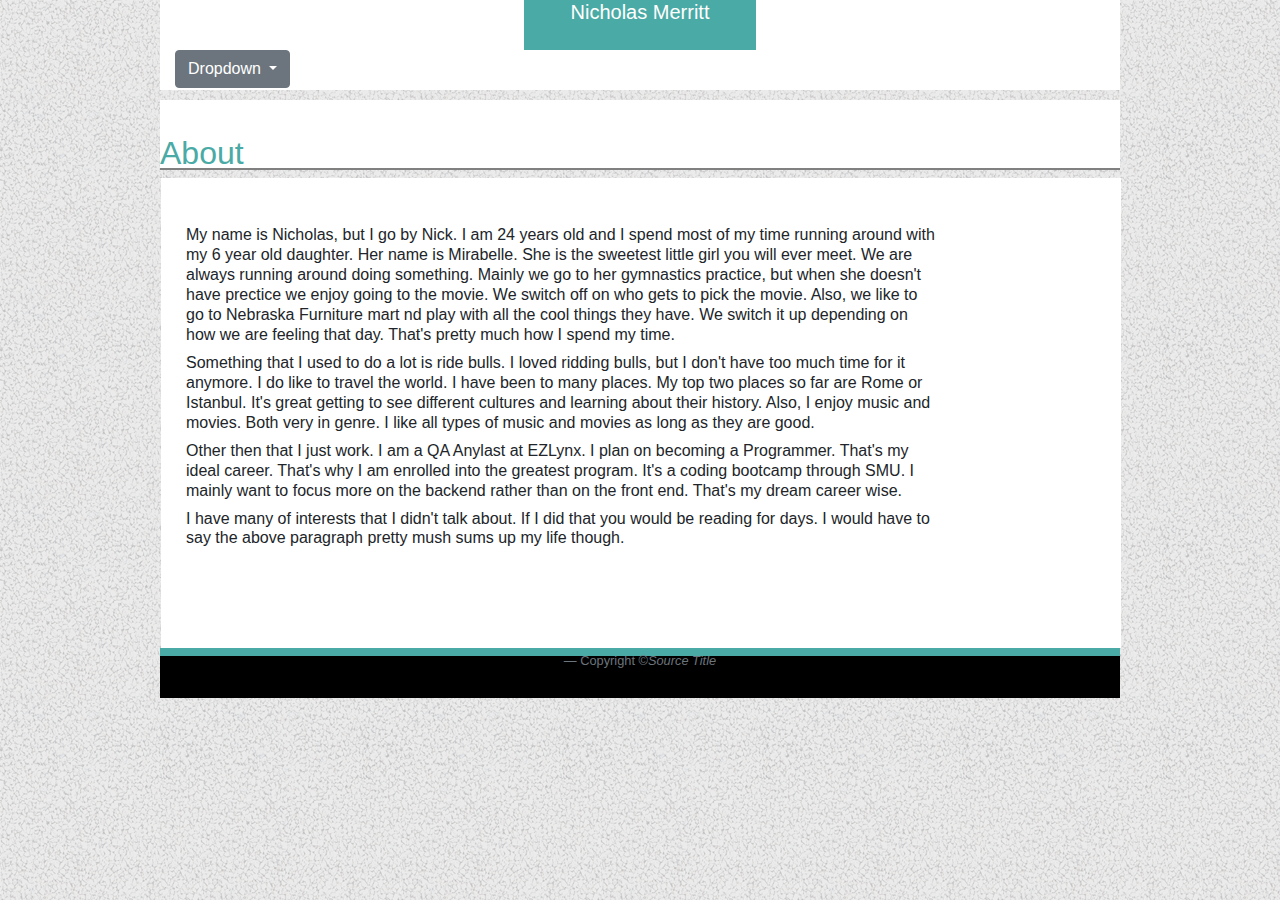
<file: index.html>
<!DOCTYPE html>
<html lang="en">

<head>
        <meta charset="UTF-8">
        <meta name="viewport" content="width=device-width, initial-scale=1, shrink-to-fit=no">
        <meta http-equiv="X-UA-Compatible" content="ie=edge">
        <link rel="stylesheet" href="https://stackpath.bootstrapcdn.com/bootstrap/4.3.1/css/bootstrap.min.css" integrity="sha384-ggOyR0iXCbMQv3Xipma34MD+dH/1fQ784/j6cY/iJTQUOhcWr7x9JvoRxT2MZw1T" crossorigin="anonymous">
        <link rel="stylesheet" type="text/css" href="assests/css/style.css">
        <script src="https://code.jquery.com/jquery-3.2.1.slim.min.js" integrity="sha384-KJ3o2DKtIkvYIK3UENzmM7KCkRr/rE9/Qpg6aAZGJwFDMVNA/GpGFF93hXpG5KkN" crossorigin="anonymous"></script>
        <script src="https://cdnjs.cloudflare.com/ajax/libs/popper.js/1.12.9/umd/popper.min.js" integrity="sha384-ApNbgh9B+Y1QKtv3Rn7W3mgPxhU9K/ScQsAP7hUibX39j7fakFPskvXusvfa0b4Q" crossorigin="anonymous"></script>
        <script src="https://maxcdn.bootstrapcdn.com/bootstrap/4.0.0/js/bootstrap.min.js" integrity="sha384-JZR6Spejh4U02d8jOt6vLEHfe/JQGiRRSQQxSfFWpi1MquVdAyjUar5+76PVCmYl" crossorigin="anonymous"></script>
        <title>My Portfolio</title>
</head>

<body id="wrapper">

        
                <div class="container">
                                <span inline>
                                        <h4 inline style="max-width:25%" id="mynameh1">Nicholas Merritt</h4>


                                        <div class="dropdown">
                                                <button class="btn btn-secondary dropdown-toggle" type="button" id="dropdownMenu2" data-toggle="dropdown" aria-haspopup="true" aria-expanded="false">
                                                  Dropdown
                                                </button>
                                                <div class="dropdown-menu" aria-labelledby="dropdownMenu2">
                                                  <a class="btn btn-primary" href="index.html" role="button">About</a>
                                                  <a class="btn btn-primary" href="contact.html" role="button">Contact</a>
                                                  <a class="btn btn-primary" href="portfolio.html" role="button">Portfolio</a>
                                                </div>
                                              </div>
                                </span>
                </div>
                
                
                
                        <div id="atitle" class="row">
                            <h2 id="abouttitle">About</h2>
                        </div>

                        <div id="aboutsection" class="row">


                                <p>
                                        <ul>
                                                        
                                                <h6 id="p1" class="row"> 
                                                    
                                                        My name is Nicholas, but I go by Nick. I am 24 years old and
                                                        I spend most of my time running around with my 6 year old daughter.
                                                        Her name is Mirabelle. She is the sweetest little girl you will ever
                                                        meet. We are always running around doing something.
                                                        Mainly we go to her gymnastics practice, but when she doesn't have
                                                        prectice we enjoy going to the movie. We switch off on who
                                                        gets to pick the movie. Also, we like to go to Nebraska Furniture mart
                                                        nd play with all the cool things they have. We switch it
                                                        up depending on how we are feeling that day. That's pretty much how I
                                                        spend my time. 
                                                        
                                                </h6>

                                                <h6 id="p2" class="row">Something that I used to do a lot is ride bulls. I loved
                                                        ridding bulls, but I don't have too much time for it anymore. I do like
                                                        to travel the world. I have been to many places. My top two places so
                                                        far are Rome or Istanbul. It's great getting to see
                                                        different cultures and learning about their history. Also, I enjoy music
                                                        and movies. Both very in genre. I like all types of music
                                                        and movies as long as they are good. </h6>

                                                <h6 id="p3" class="row">Other then that I just work. I am a QA Anylast at EZLynx. I
                                                        plan on becoming a Programmer. That's my ideal career. That's why I am
                                                        enrolled into the greatest program. It's a coding bootcamp through SMU.
                                                        I mainly want to focus more on the backend rather than on
                                                        the front end. That's my dream career wise. </h6>

                                                <h6 id="p4" class="row">I have many of interests that I didn't talk about. If I did
                                                        that you would be reading for days. I would have to say the above
                                                        paragraph pretty mush sums up my life though. </h6>
                                        </ul>

                                </p>
                        </div>


        
             <footer class="blockquote-footer " style="max-width:100%; height: 50px;">Copyright ©<cite title="Source Title">Source Title</cite></footer>
        
</body>

</html>
</file>
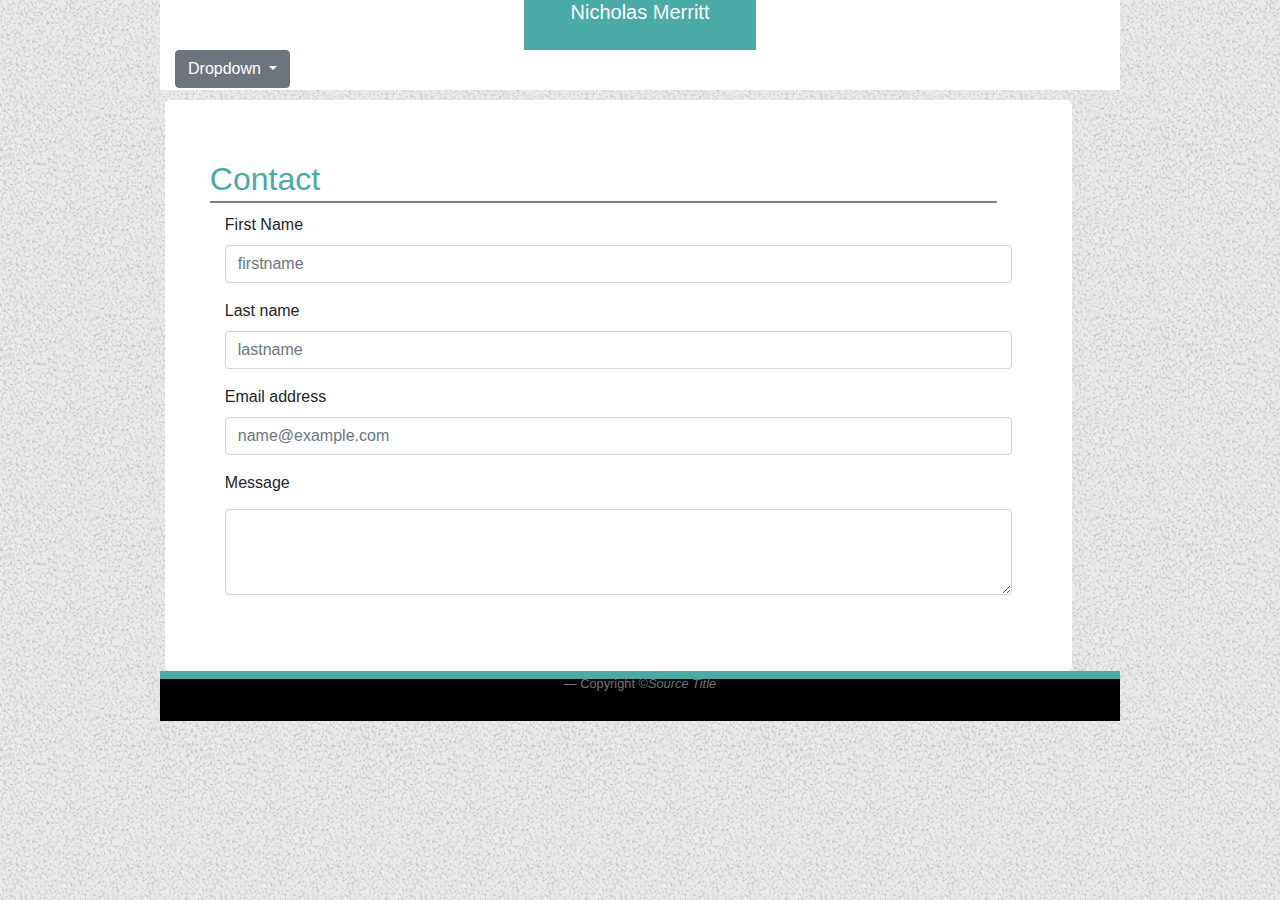
<file: contact.html>
<!DOCTYPE html>
<html lang="en">

<head>
        <meta charset="UTF-8">
        <meta name="viewport" content="width=device-width, initial-scale=1, shrink-to-fit=no">
        <meta http-equiv="X-UA-Compatible" content="ie=edge">
        <link rel="stylesheet" href="https://stackpath.bootstrapcdn.com/bootstrap/4.3.1/css/bootstrap.min.css" integrity="sha384-ggOyR0iXCbMQv3Xipma34MD+dH/1fQ784/j6cY/iJTQUOhcWr7x9JvoRxT2MZw1T" crossorigin="anonymous">
        <link rel="stylesheet" type="text/css" href="assests/css/style.css">
        <script src="https://code.jquery.com/jquery-3.2.1.slim.min.js" integrity="sha384-KJ3o2DKtIkvYIK3UENzmM7KCkRr/rE9/Qpg6aAZGJwFDMVNA/GpGFF93hXpG5KkN" crossorigin="anonymous"></script>
        <script src="https://cdnjs.cloudflare.com/ajax/libs/popper.js/1.12.9/umd/popper.min.js" integrity="sha384-ApNbgh9B+Y1QKtv3Rn7W3mgPxhU9K/ScQsAP7hUibX39j7fakFPskvXusvfa0b4Q" crossorigin="anonymous"></script>
        <script src="https://maxcdn.bootstrapcdn.com/bootstrap/4.0.0/js/bootstrap.min.js" integrity="sha384-JZR6Spejh4U02d8jOt6vLEHfe/JQGiRRSQQxSfFWpi1MquVdAyjUar5+76PVCmYl" crossorigin="anonymous"></script>
        <title>My Portfolio</title>
</head>

<body id="wrapper">

        <div class="container">
                <span inline>
                        <h4 inline style="max-width:25%" id="mynameh1">Nicholas Merritt</h4>


                        <div class="dropdown">
                                <button class="btn btn-secondary dropdown-toggle" type="button" id="dropdownMenu2" data-toggle="dropdown" aria-haspopup="true" aria-expanded="false">
                                  Dropdown
                                </button>
                                <div class="dropdown-menu" aria-labelledby="dropdownMenu2">
                                  <a class="btn btn-primary" href="index.html" role="button">About</a>
                                  <a class="btn btn-primary" href="contact.html" role="button">Contact</a>
                                  <a class="btn btn-primary" href="portfolio.html" role="button">Portfolio</a>
                                </div>
                              </div>
                </span>
</div>
        
        <div id="formdiv" class="row">

                        


                <form id="form" class="col-11">
                        <div id="atitle1" class="row" >
                                 <h2 id="abouttitle1">Contact</h2>
                        </div>
                        <div class="form-group">
                          <label for="exampleFormControlInput1">First Name</label>
                          <input type="email" class="form-control" id="exampleFormControlInput1" placeholder="firstname">
                        </div>
                        <div class="form-group">
                                <label for="exampleFormControlInput1">Last name</label>
                                <input type="email" class="form-control" id="exampleFormControlInput1" placeholder="lastname">
                        </div>
                        <div class="form-group">
                                    <label for="exampleFormControlInput1">Email address</label>
                                    <input type="email" class="form-control" id="exampleFormControlInput1" placeholder="name@example.com">
                        </div>
                        <div class="form-group">
                          <label for="exampleFormControlTextarea1">Message</label>
                          <textarea class="form-control" id="exampleFormControlTextarea1" rows="3"></textarea>
                        </div>
                      </form>
        </div>
        
            <footer class="blockquote-footer " style="max-width:100%; height: 50px;">Copyright ©<cite title="Source Title">Source Title</cite></footer>
 
</body>

</html>
</file>
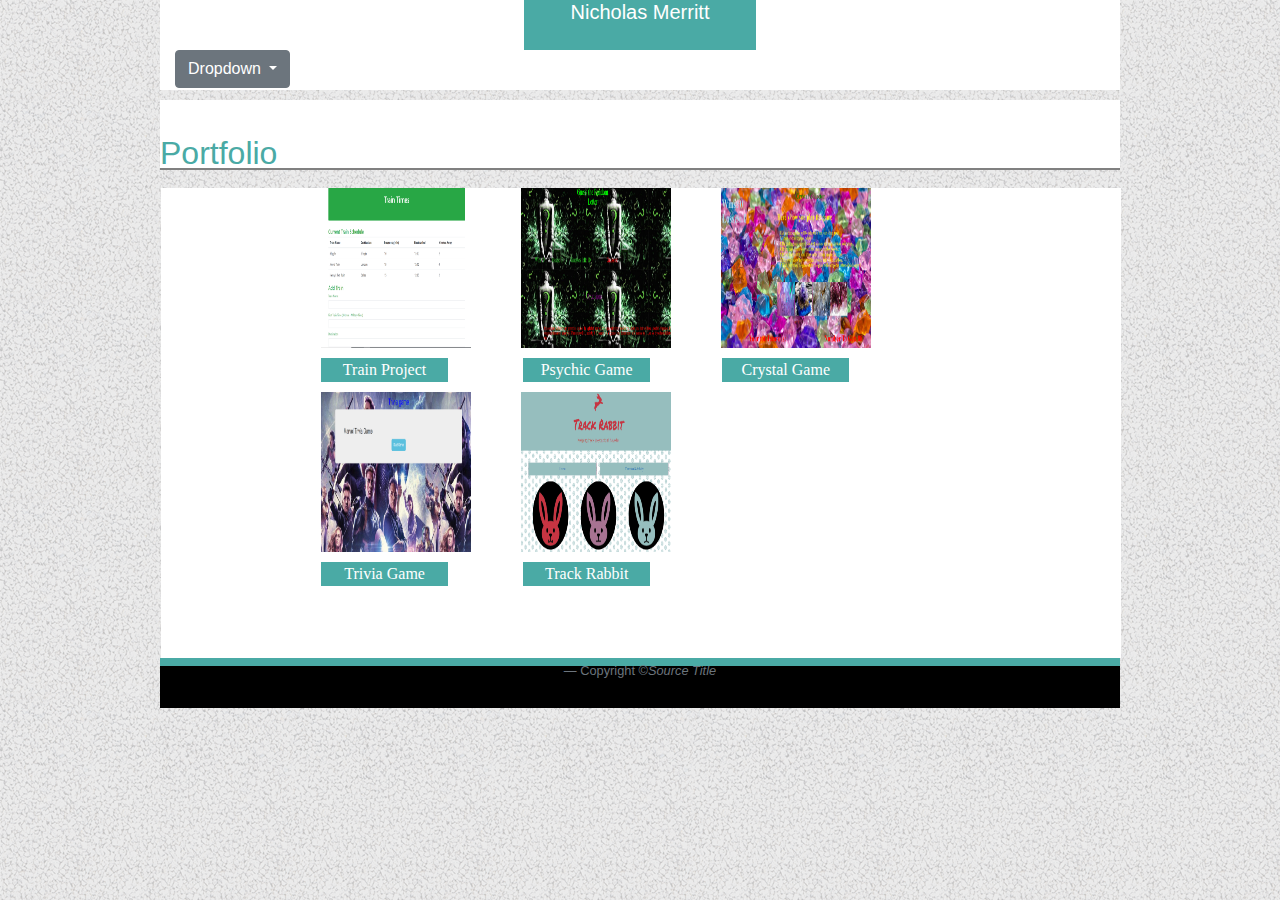
<file: portfolio.html>
<!DOCTYPE html>
<html lang="en">

<head>
    <meta charset="UTF-8">
    <meta name="viewport" content="width=device-width, initial-scale=1, shrink-to-fit=no">
    <meta http-equiv="X-UA-Compatible" content="ie=edge">
    <link rel="stylesheet" type="text/css" href="assests/css/style.css">
    <link rel="stylesheet" href="https://maxcdn.bootstrapcdn.com/bootstrap/4.0.0/css/bootstrap.min.css" integrity="sha384-Gn5384xqQ1aoWXA+058RXPxPg6fy4IWvTNh0E263XmFcJlSAwiGgFAW/dAiS6JXm" crossorigin="anonymous">
    <script src="https://code.jquery.com/jquery-3.2.1.slim.min.js" integrity="sha384-KJ3o2DKtIkvYIK3UENzmM7KCkRr/rE9/Qpg6aAZGJwFDMVNA/GpGFF93hXpG5KkN" crossorigin="anonymous"></script>
    <script src="https://cdnjs.cloudflare.com/ajax/libs/popper.js/1.12.9/umd/popper.min.js" integrity="sha384-ApNbgh9B+Y1QKtv3Rn7W3mgPxhU9K/ScQsAP7hUibX39j7fakFPskvXusvfa0b4Q" crossorigin="anonymous"></script>
    <script src="https://maxcdn.bootstrapcdn.com/bootstrap/4.0.0/js/bootstrap.min.js" integrity="sha384-JZR6Spejh4U02d8jOt6vLEHfe/JQGiRRSQQxSfFWpi1MquVdAyjUar5+76PVCmYl" crossorigin="anonymous"></script>
    <title>My Portfolio</title>
</head>

<body id="wrapper">

        
        <div class="container">
                        <span inline>
                                <h4 inline style="max-width:25%" id="mynameh1">Nicholas Merritt</h4>


                                <div class="dropdown">
                                        <button class="btn btn-secondary dropdown-toggle" type="button" id="dropdownMenu2" data-toggle="dropdown" aria-haspopup="true" aria-expanded="false">
                                          Dropdown
                                        </button>
                                        <div class="dropdown-menu" aria-labelledby="dropdownMenu2">
                                          <a class="btn btn-primary" href="index.html" role="button">About</a>
                                          <a class="btn btn-primary" href="contact.html" role="button">Contact</a>
                                          <a class="btn btn-primary" href="portfolio.html" role="button">Portfolio</a>
                                        </div>
                                      </div>
                        </span>
        </div>
        
        
        
                <div id="atitle" class="row">
                    <h2 id="abouttitle">Portfolio</h2>
                </div>

                <div id="aboutsection" class="picdiv">

                        <div id="picdiv" class="row">
                                <img id="business" src="./assests/images/TrainTimes.PNG" alt="Train Project">
                                <img id="sports" src="./assests/images/Psychic-Game.PNG" alt="Psychic Game">
                                <img id="food" src="./assests/images/Crystal-Game.PNG" alt="Crystal Game">
                                
                        </div>
                        <div id="picdiv" class="row">
                                <a href="https://nicholasmerritt99.github.io/Train/" id="bottom-left1">Train Project</a>
                                <a href="https://nicholasmerritt99.github.io/Psychic-Game/" id="bottom-left2">Psychic Game</a>
                                <a href="https://nicholasmerritt99.github.io/unit-4-game/" id="bottom-left3">Crystal Game</a>
                                
                        </div>
                        <div id="picdiv" class="row">
                                <img id="technics" src="./assests/images/Trivia-Game.PNG" alt="Trivia-Game">
                                <img id="fun" src="./assests/images/trackrabbit.PNG" alt="Track Rabbit">
                                
                                
                        </div>
                        <div id="picdiv" class="row">
                                <a href="https://nicholasmerritt99.github.io/TriviaGame/" id="bottom-left4">Trivia Game</a>
                                <a href="https://young-dusk-45944.herokuapp.com/mood" id="bottom-left5">Track Rabbit</a>
                        </div>


                </div>



     <footer class="blockquote-footer " style="max-width:100%; height: 50px;">Copyright ©<cite title="Source Title">Source Title</cite></footer>

</body>

</html>
</file>
<file: assests/css/style.css>
#mynameh1 {
    background-color: #4aaaa5;
    height: 50px;
    margin: auto;
    color: white;
    text-align: center;
    font-size: 20px;
  }

  .myname2 {
    background-color: #4aaaa5;
    height: 50px;
    width: 16%;
    margin: auto;
    color: white;
    text-align: center;
  }

#aboutsection {
  margin-left: 1px;
  margin-right: 10px;
  height: 470px;
  width: 960px;
  background-color: white;
  }

#abouttitle {
  color: #4aaaa5;
  height: 70px;
  width: 100%;
  padding-top: 40px;
  margin-top: 10px;
  background-color: white;
  border-bottom: 2px solid grey;
  display: inline-block;
  line-height: 0.85;
  }

  #atitle {
    margin: auto;
  }

  #atitle1{
    color: #4aaaa5;
    height: 43px;
    width: 100%;
    background-color: white;
    border-bottom: 2px solid grey;
    display: inline-block;
    line-height: 0.85;
    margin-bottom: 10px;
  }

  #Profilepic {
    height: 100px;
    width: 150px;
    float: left;
    padding-right: 5px;
  }

  #p1 {
    margin-right: 20%;
    line-height: 20px;
  }

  #p2 {
    margin-right: 20%;
    line-height: 20px;
  }

  #p3 {
    margin-right: 20%;
    line-height: 20px;
  }

  #p4 {
    margin-right: 20%;
  }

  body {
    background-image: url('../images/gravel.png');
    border-color: white;
  }

  .tablinks1 {
    position: fixed;
    top: 9%;
    left: 65%;
    width: 60px;
    height: 15px;
    color: black;
    border-right: 2px solid black;
    display: inline-block;
    line-height: 0.85;
    text-decoration: none;
  }

  .tablinks2 {
    position: fixed;
    top: 9%;
    left: 70%;
    width: 60px;
    height: 15px;
    color: black;
    border-right: 2px solid black;
    display: inline-block;
    line-height: 0.85;
    text-decoration: none;
  }

  .tablinks3 {
    position: fixed;
    top: 9%;
    left: 75%;
    width: 60px;
    height: 15px;
    color: black;
    display: inline-block;
    line-height: 0.85;
    text-decoration: none;
  }

  footer{
    background-color: black;
    border-top: 8px solid #4aaaa5;
    display: inline-block;
    line-height: 0.85;
    color: white;
    text-align: center;
  }

  input[type=text], select, textarea {
    width: 100%;
    padding: 12px;
    border: 1px solid #ccc;
    border-radius: 4px;
    box-sizing: border-box;
    margin-top: 6px;
    margin-bottom: 16px;
    resize: vertical;
  }

  input[type=submit] {
    background-color: #4CAF50;
    color: white;
    padding: 12px 20px;
    border: none;
    border-radius: 4px;
    cursor: pointer;
  }

  input[type=submit]:hover {
    background-color: purple;
    color: pink;
  }
 #formdiv{
  margin-top: 10px;
  height: 100%;
 }

  #form {
    border-radius: 5px;
    background-color: white;
    padding: 60px;
    height: 100%;
    margin-left: 2%;
  }

  .container {
    width: 100%;
    height: 90px;
    background-color: white;
  }

  #wrapper {
    margin-left:auto;
    margin-right:auto;
    width:960px;
  }

  #abouttitle {
    color: #4aaaa5;
    height: 70px;
    width: 100%;
    padding-top: 40px;
    margin-top: 10px;
    background-color: white;
    border-bottom: 2px solid grey;
    display: inline-block;
    line-height: 0.85;
  }

  #picdiv{
    margin-left: 160px;
    margin-top: 10px;
  }

  #business {
    width: 150px;
    height: 160px;
    margin-right: 50px;
  }

  #portfoliosection {
    margin-left: 1px;
    margin-right: 10px;
    height: 470px;
    width: 960px;
    background-color: white;
    }

    #sports {
      width: 150px;
      height: 160px;
      margin-right: 50px;
    }

    #food {
      width: 150px;
      height: 160px;
    }

    #technics {
      width: 150px;
      height: 160px;
      margin-right: 50px;
    }

    #fun {
      width: 150px;
      height: 160px;
    }

    #trabbit {
      width: 150px;
      height: 160px;
    }

    #bottom-left1 {
      background-color: #4aaaa5;
      width: 15.6%;
      height: 6%;
      text-align: center;
      color: white;
      font-family: 'Srisakdi', cursive;
      margin-right: 75px;
    }

    #bottom-left2 {
      background-color: #4aaaa5;
      width: 15.6%;
      height: 6%;
      text-align: center;
      color: white;
      font-family: 'Srisakdi', cursive;
      margin-right: 72px;
    }

    #bottom-left3 {
      background-color: #4aaaa5;
      width: 15.6%;
      height: 6%;
      text-align: center;
      color: white;
      font-family: 'Srisakdi', cursive;
      margin-right: 50px;
      
    }

    #bottom-left4 {
      background-color: #4aaaa5;
      width: 15.6%;
      height: 6%;
      text-align: center;
      color: white;
      font-family: 'Srisakdi', cursive;
      margin-right: 75px;
    }

    #bottom-left5 {
      background-color: #4aaaa5;
      width: 15.6%;
      height: 6%;
      text-align: center;
      color: white;
      font-family: 'Srisakdi', cursive;
    }
</file>
